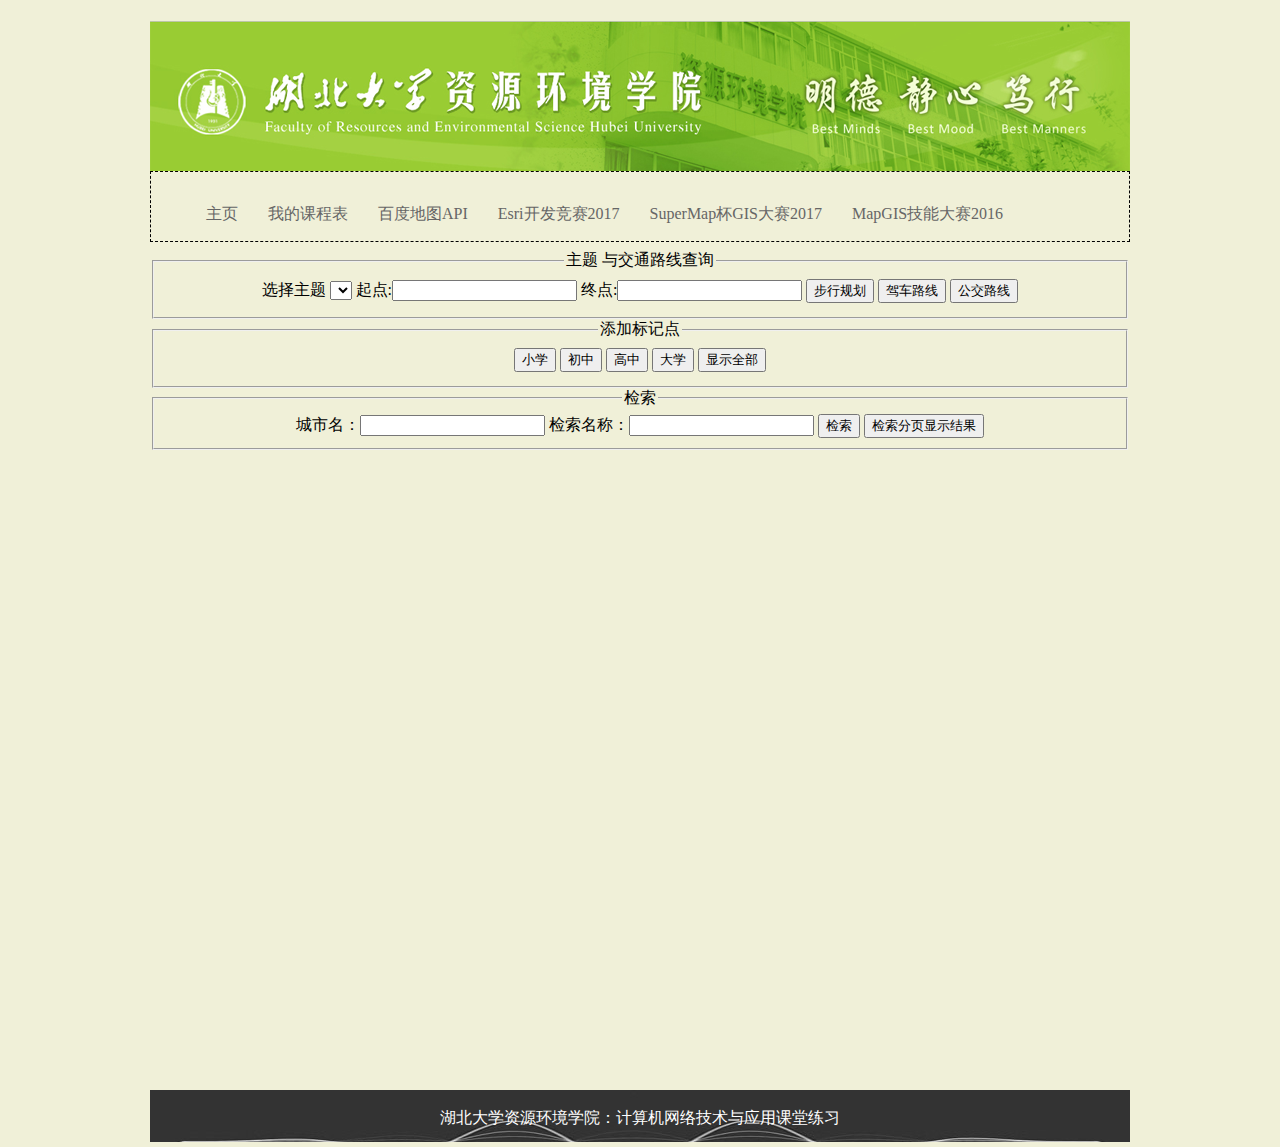
<file: BaiduMapAPI.html>
<!DOCTYPE html>
<html>
	<head>
		<meta charset="UTF-8">
		<link rel="stylesheet" href="css/style.css" />
		<link rel="stylesheet" href="css/BaiduMapAPI.css" />
		<meta name="viewport" content="initial-scale=1.0, user-scalable=no" />
		<script type="text/javascript" src="http://developer.baidu.com/map/custom/stylelist.js"></script>
		<script src="http://libs.baidu.com/jquery/1.9.0/jquery.js"></script>
		<script type="text/javascript" src="http://api.map.baidu.com/api?v=2.0&ak=18NwnTeKzmkoMSpsNCTkUudt"></script>
		<script type="text/javascript" src="js/BaiduMapAPI.js" ></script>
		<script type="text/javascript" src="js/echarts.js" ></script>
		<title>百度地图API学习</title>
	</head>
	<body onload="init()">
		<header>
			<h1></h1>
		</header>
		<nav>
			<ul>
				<li><a href="index.html">主页</a></li>
				<li><a href="schedule.html">我的课程表</a></li>
				<li><a href="BaiduMapAPI.html">百度地图API</a></li>
				<li><a href="http://contest.esrichina.com.cn/" target="_blank">Esri开发竞赛2017</a></li>
				<li><a href="http://www.giscontest.com/" target="_blank">SuperMap杯GIS大赛2017</a></li>
				<li><a href="http://contest.gisera.com/" target="_blank">MapGIS技能大赛2016</a></li>
			</ul>
		</nav>
		<section id="mainmap">
			
			<fieldset>
				<legend align="center">主题 与交通路线查询</legend>
				<article id="querycontent">
				<label>选择主题</label>
				<select id="stylelist" onchange="changeMapStyle(this.value)"></select>
				起点:<input type="text" id="tex_a" value="" />
				终点:<input type="text" id="tex_b" value="" />
				<input type="button" id="btn_WalkRouteQuery" value="步行规划" onclick="WalkRouteQuery()"/>
				<input type="button" id="btn_Driving" value="驾车路线" onclick="DrivingQuery()"/>
				<input type="button" id="btn_Bus" value="公交路线" onclick="BusQuery()"/>
				</article>
				<div id="searchResultPanel" style="border:1px solid #C0C0C0;width:150px;height:auto; display:none;"></div>
			</fieldset>
			<fieldset>
				<legend align="center">添加标记点</legend>
				<article id="addsomemaker">
					<input type="button" id="btn_primary" value="小学" onclick="addPrimary()"/>
					<input type="button" id="btn_junior" value="初中" onclick="addJuniormiddle()"/>
					<input type="button" id="btn_high" value="高中" onclick="addSeniormiddle()"/>
					<input type="button" id="btn_university" value="大学" onclick="addUniversity()"/>
					<input type="button" id="btn_fullscreen" value="显示全部" onclick="fullscreen()"/>
				</article>
			</fieldset>
			<fieldset>
				<legend>检索</legend>
				<article>
					城市名：<input type="text" id="cityName" value=""/>
					检索名称：<input type="text" id="text_search" value=""/>
					<input type="button" id="btn_search" value="检索" onclick="localsearch()"/>
					<input type="button" id="btn_search" value="检索分页显示结果" onclick="searchpage()"/>
				</article>
			</fieldset>
			<article id="baidumap">
				<p>
					
				</p>
			</article>
			<div id="r-result">
				
			</div>
		</section>
		<footer>
			<p>
				湖北大学资源环境学院：计算机网络技术与应用课堂练习
			</p>
		</footer>
	</body>
</html>
</file>
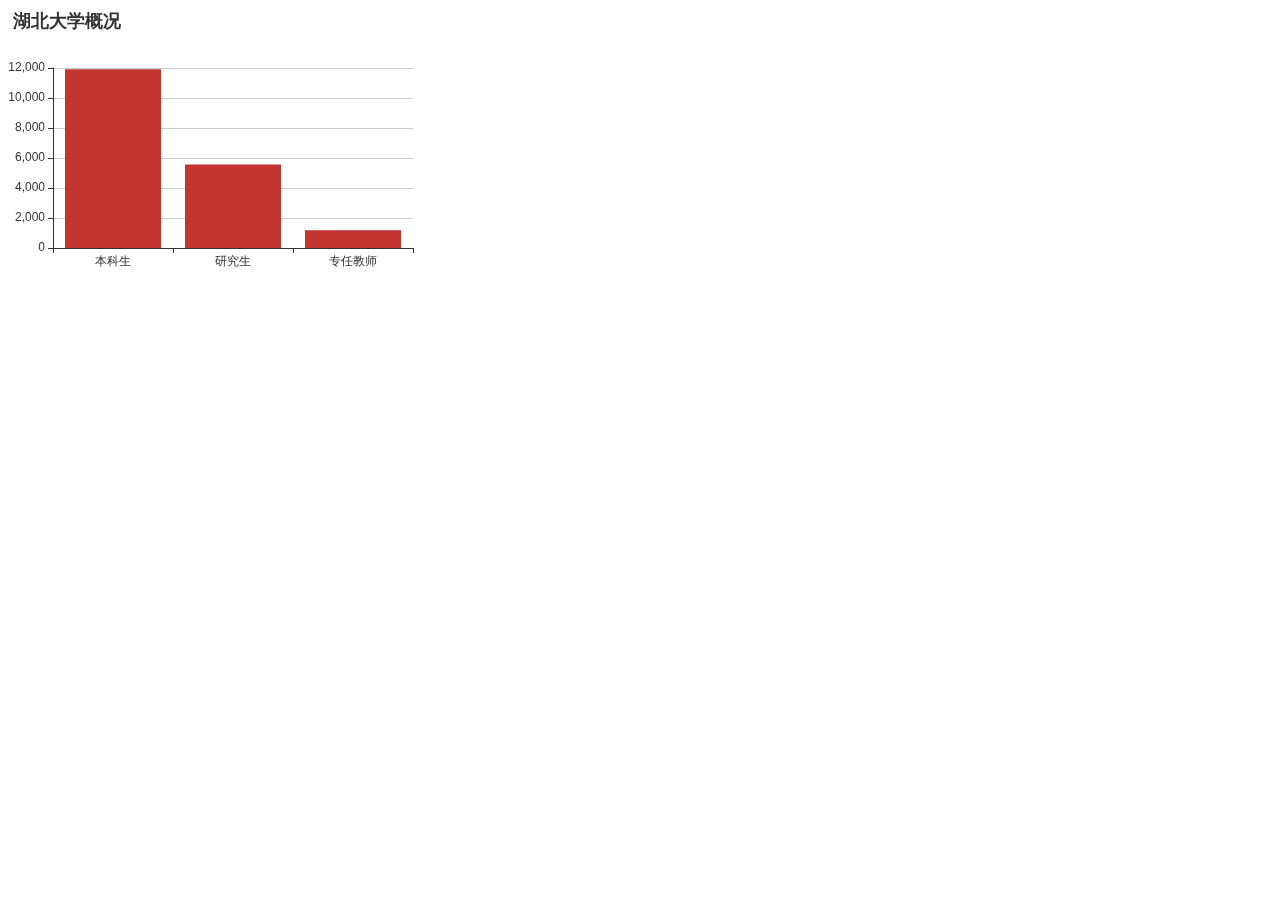
<file: Echarts01.html>
<!DOCTYPE html>
<html>
<head>
    <meta charset="utf-8">
    <title>ECharts</title>
    <!-- 引入 echarts.js -->
    <script src="js/echarts.js"></script>
</head>
<body>
    <!-- 为ECharts准备一个具备大小（宽高）的Dom -->
    <div id="main" style="width: 450px;height:300px;"></div>
    <script type="text/javascript">
        // 基于准备好的dom，初始化echarts实例
        var myChart = echarts.init(document.getElementById('main'));

        // 指定图表的配置项和数据
        var option = {
            title: {
                text: '湖北大学概况'
            },
            tooltip: {},
            legend: {
                data:['数量']
            },
            xAxis: {
                data: ["本科生","研究生","专任教师"]
            },
            yAxis: {},
            series: [{
                name: '数据量',
                type: 'bar',
                data: [12000, 5600, 1200]
            }]
        };

        // 使用刚指定的配置项和数据显示图表。
        myChart.setOption(option);
    </script>
</body>
</html>
</file>
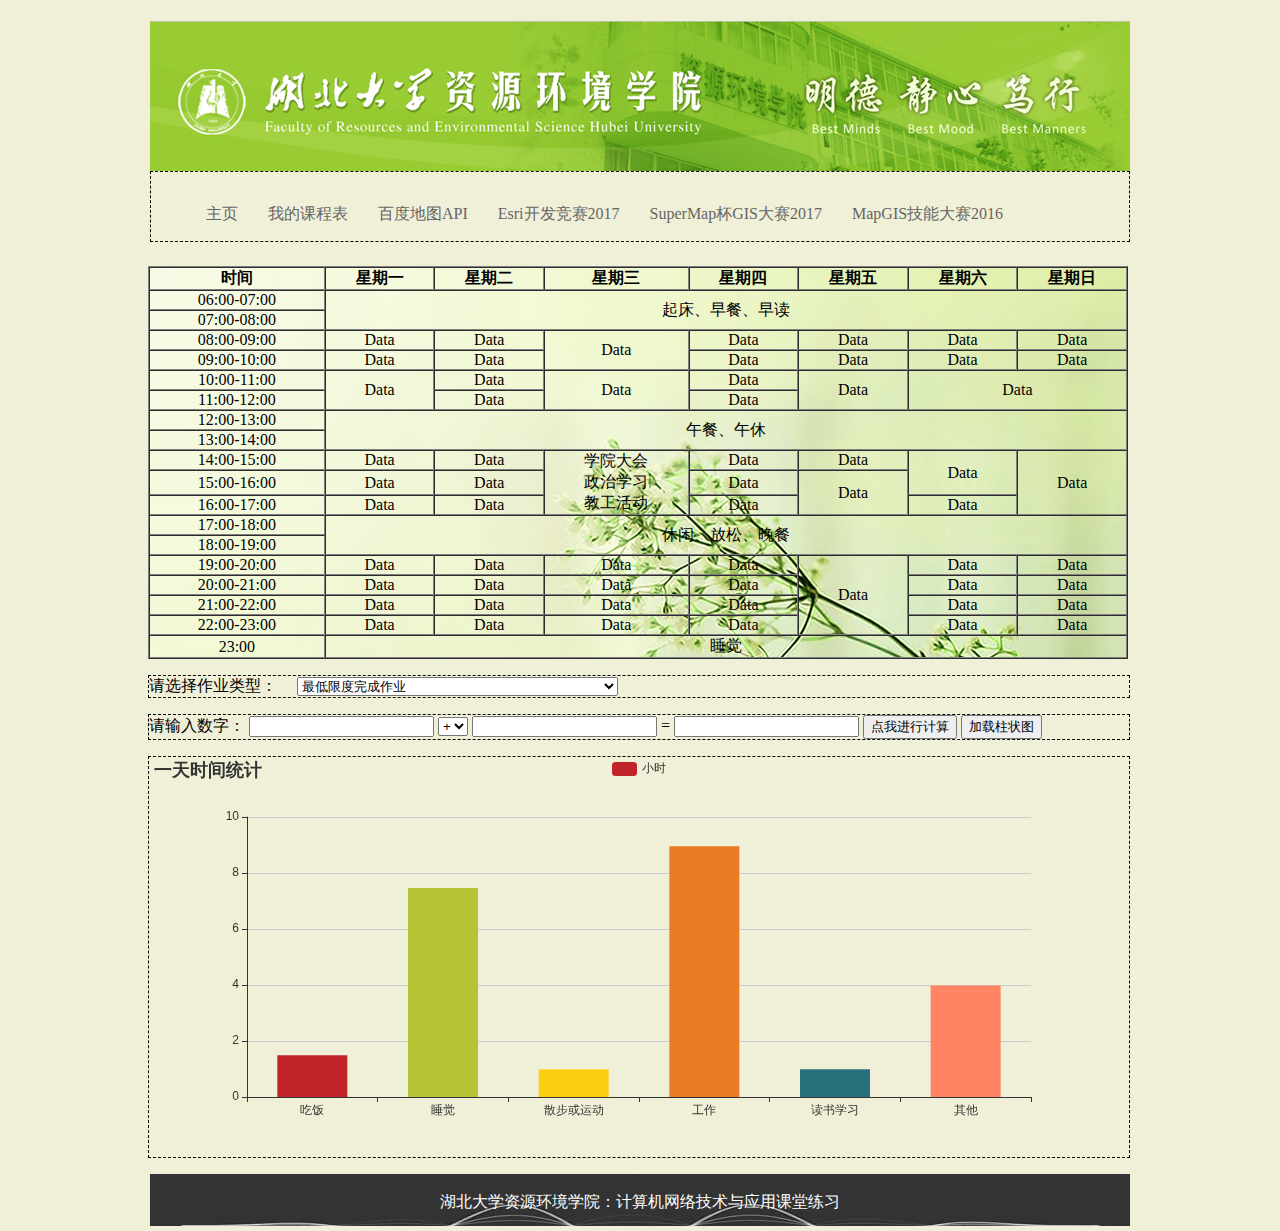
<file: schedule.html>
<!DOCTYPE html>
<html>
	<head>
		<meta charset="UTF-8">
		<link rel="stylesheet" href="css/style.css" />
		<link rel="stylesheet" href="css/schedulestyle.css" />
		<script type="text/javascript" src="js/ScheduleClass.js" ></script>
		<script type="text/javascript" src="js/echarts.js" ></script>
		
		<title>我的课程表</title>
	</head>
	<body onload="loadEcharts()">
		<header>
			<h1></h1>
		</header>
		<nav>
			<ul>
				<li><a href="index.html">主页</a></li>
				<li><a href="schedule.html">我的课程表</a></li>
				<li><a href="BaiduMapAPI.html">百度地图API</a></li>
				<li><a href="http://contest.esrichina.com.cn/" target="_blank">Esri开发竞赛2017</a></li>
				<li><a href="http://www.giscontest.com/" target="_blank">SuperMap杯GIS大赛2017</a></li>
				<li><a href="http://contest.gisera.com/" target="_blank">MapGIS技能大赛2016</a></li>
				
			</ul>
		</nav>
		<section id="content">
			<article>
				<p >
				</p>
				<p>
				<table border="1" cellspacing="0" cellpadding="0">
					<tr><th>时间</th><th>星期一</th><th>星期二</th><th>星期三</th><th>星期四</th><th>星期五</th><th>星期六</th><th>星期日</th></tr>
					<tr><td>06:00-07:00</td><td colspan="7" rowspan="2">起床、早餐、早读</td></tr>
					<tr><td>07:00-08:00</td></tr>
					<tr><td>08:00-09:00</td><td>Data</td><td>Data</td><td rowspan="2">Data</td><td>Data</td><td>Data</td><td>Data</td><td>Data</td></tr>
					<tr><td>09:00-10:00</td><td>Data</td><td>Data</td><td>Data</td><td>Data</td><td>Data</td><td>Data</td></tr>
					<tr><td>10:00-11:00</td><td rowspan="2">Data</td><td>Data</td><td rowspan="2">Data</td><td>Data</td><td rowspan="2">Data</td><td rowspan="2" colspan="2">Data</td></tr>
					<tr><td>11:00-12:00</td><td>Data</td><td>Data</td></tr>
					<tr><td>12:00-13:00</td><td colspan="7" rowspan="2">午餐、午休</td></tr>
					<tr><td>13:00-14:00</td></tr>
					<tr><td>14:00-15:00</td><td>Data</td><td>Data</td><td rowspan="3">学院大会</br>政治学习</br>教工活动</td><td>Data</td><td>Data</td><td rowspan="2">Data</td><td rowspan="3">Data</td></tr>
					<tr><td>15:00-16:00</td><td>Data</td><td>Data</td><td>Data</td><td rowspan="2">Data</td></tr>
					<tr><td>16:00-17:00</td><td>Data</td><td>Data</td><td>Data</td><td>Data</td></tr>
					<tr><td>17:00-18:00</td><td colspan="7" rowspan="2">休闲、放松、晚餐</td></tr>
					<tr><td>18:00-19:00</td></tr>
					<tr><td>19:00-20:00</td><td>Data</td><td>Data</td><td>Data</td><td>Data</td><td rowspan="4">Data</td><td>Data</td><td>Data</td></tr>
					<tr><td>20:00-21:00</td><td>Data</td><td>Data</td><td>Data</td><td>Data</td><td>Data</td><td>Data</td></tr>
					<tr><td>21:00-22:00</td><td>Data</td><td>Data</td><td>Data</td><td>Data</td><td>Data</td><td>Data</td></tr>
					<tr><td>22:00-23:00</td><td>Data</td><td>Data</td><td>Data</td><td>Data</td><td>Data</td><td>Data</td></tr>
					<tr><td>23:00</td><td colspan="7">睡觉</td></tr>
				</table>
			</p>
			</article>
			<article>
				<p id="scorestandard">
					请选择作业类型：&nbsp;&nbsp;&nbsp;&nbsp;
					<select id="oType"  onchange="changeTitle()";>
					  <option value ="1">最低限度完成作业</option>
					  <option value ="2">内容完整、丰富</option>
					  <option value ="3">排版整齐【文档、字体】，格式规范【如作业命名】</option>
					  <option value ="4">思路清晰，结构合理，设计美观【配色，排版布局】</option>
					  <option value ="5">超出作业要求，有自己的创意</option>
					  <option value ="6">超越老师，超越自我，让自己流下感动的泪水</option>
					  <option value ="7">如果没能按时交作业，命名不规范或者抄袭与被抄袭</option>
					</select>
					&nbsp;&nbsp;&nbsp;&nbsp;
				</p>
				<p id="computeDemo">
					请输入数字： <input type="number" id="txt_a" value="" />
				    <!--描述：定义下拉列表的选项-->
				    <select name="选择运算符" id="ComputeType">
				     	<option value="add">+</option>
				     	<option value="minus">-</option>
				     	<option value="multiply">*</option>
				     	<option value="divide">/</option>
				    </select>
				    <!--描述：这是文本控件的例子-->
				    <input type="number" id="txt_b" value="" />
				    =
				    <!--描述：这是文本控件的例子-->
				    <input type="number" id="txt_c" value="" />
				    <!--描述：这是按钮控件的例子-->
					<input type="button" id="btn_compute" value="点我进行计算" onclick="compute()"/>
					<input type="button" id="btn_loadEcharts" value="加载柱状图" onclick="loadEcharts()"/>
				</p>
				
				<p id="echartsTest"  style="width: 980px;height:400px; align-items: center;" >
				
				</p>
			</article>
			
			
			
		</section>
			
		<footer>
			<p>
				湖北大学资源环境学院：计算机网络技术与应用课堂练习
			</p>
		</footer>
	</body>
	
</html>
</file>
<file: css/style.css>
/*body里面所有内容的整体样式*/
body{
	/*最大宽度980*/
	max-width: 980px;
	/*宽度100%*/
	width:100%;
	/*无边界，自动调整*/
	margin: 0 auto;
	/*相对位置*/
	position:relative;
	/*文字居中*/
	text-align:center;
	/*字体类型*/
	font-family:"book antiqua";
	
	background: #F0F0D8;
}

/*正文头部标题栏样式*/
header{
	/*高度150px*/
	height: 150px;
	/*背景图片*/
	background: #fff url(../img/hdzh.png) no-repeat;
	/*字体为白色*/
	color: white;
	/*边框样式：虚线，宽度为1*/
	/*border: dashed 1px;*/
	
}

/*视频和二级标题居中*/
#video1,h2{
	text-align:center;
}

/*导航栏整体样式*/
nav{
	/*最大宽度980*/
	max-width: 978px;
	/*宽度100%*/
	width:100%;
	/*无边界，自动调整*/
	margin: 0 auto;
	/*相对位置*/
	position:relative;
	/*漂移到左边*/
	float: left;
	/*边框样式：虚线，宽度为1*/
	border: dashed 1px;
	/*文字居中*/
	text-align:center;
	/*高度自动*/
	height: auto;
	/*离下面的部分宽度为2*/
	margin-bottom: 8px;
	
}

/*导航内部*/
ul{
	/*去掉导航条中间的小点*/
	list-style:none;
}

/*导航子菜单样式*/
nav li{
	/*字体大小*/
	font-size:16px;
	/*导航子菜单项漂移*/
	float:left;
	zoom:1;
	/*导航菜单项的背景颜色*/
	/*background:gainsboro;*/
	/*高度自动*/
	height: auto;
}

/*导航中的子项中的a链接的样式*/
nav li a {
	display:block;
	/*填充*/
	padding:16px 15px;
	/*字体颜色*/
	color:#666666;
	/*去掉下划线*/
	text-decoration:none
}

/*鼠标移动到导航上时，背景颜色变化*/
nav li a:hover {
	/*字体加粗*/
	font-weight: 600;
}

/*正文主体部分的整体样式*/
#content {
	/*漂移靠右*/
	float: right;
	/*文字靠左*/
	text-align:left;
	/*边框样式：虚线，棕色，宽度为1*/
	/*border:dashed brown 1px;*/
}

/*主体部分的底部说明样式*/
footer{
	/*离上面10个像素*/
	padding-top: 2px;
	/*清除周四边*/
	clear: both;
	/*覆盖隐藏*/
	overflow: hidden;
	/*离底部10个像素*/
	margin-bottom: 5px;
	/*高度100*/
	height: 50px;
	/*字体颜色为白色*/
	color: white;
	/*背景图片*/
	background: url(../img/bg3.jpg);
	/*文字居中*/
	text-align:center;
	vertical-align: middle;
}
</file>
<file: css/BaiduMapAPI.css>
#baidumap{
	/*最大宽度980*/
	max-width: 980px;
	/*宽度100%*/
	width:100%;
	/*无边界，自动调整*/
	margin: 0 auto;
	/*相对位置*/
	height: 640px;
	overflow: hidden;
}
#querycontent,#addsomemaker{
	
	/*离下面的部分宽度为2*/
	margin-bottom: 2px;
	/*离上面10个像素*/
	padding-top: 2px;
	padding-bottom: 2px;
}
</file>
<file: css/schedulestyle.css>
table{
	width: 980px;
	background-image: url(../img/b5.jpg);
	text-align: center;
}
#main{
	width: 980px;
}
#runpicture{
	height: 600px;
	background-image: url(../img/b2.jpg);
}
#scorestandard,#computeDemo,#echartsTest{
	border: dashed 1px;
}
</file>
